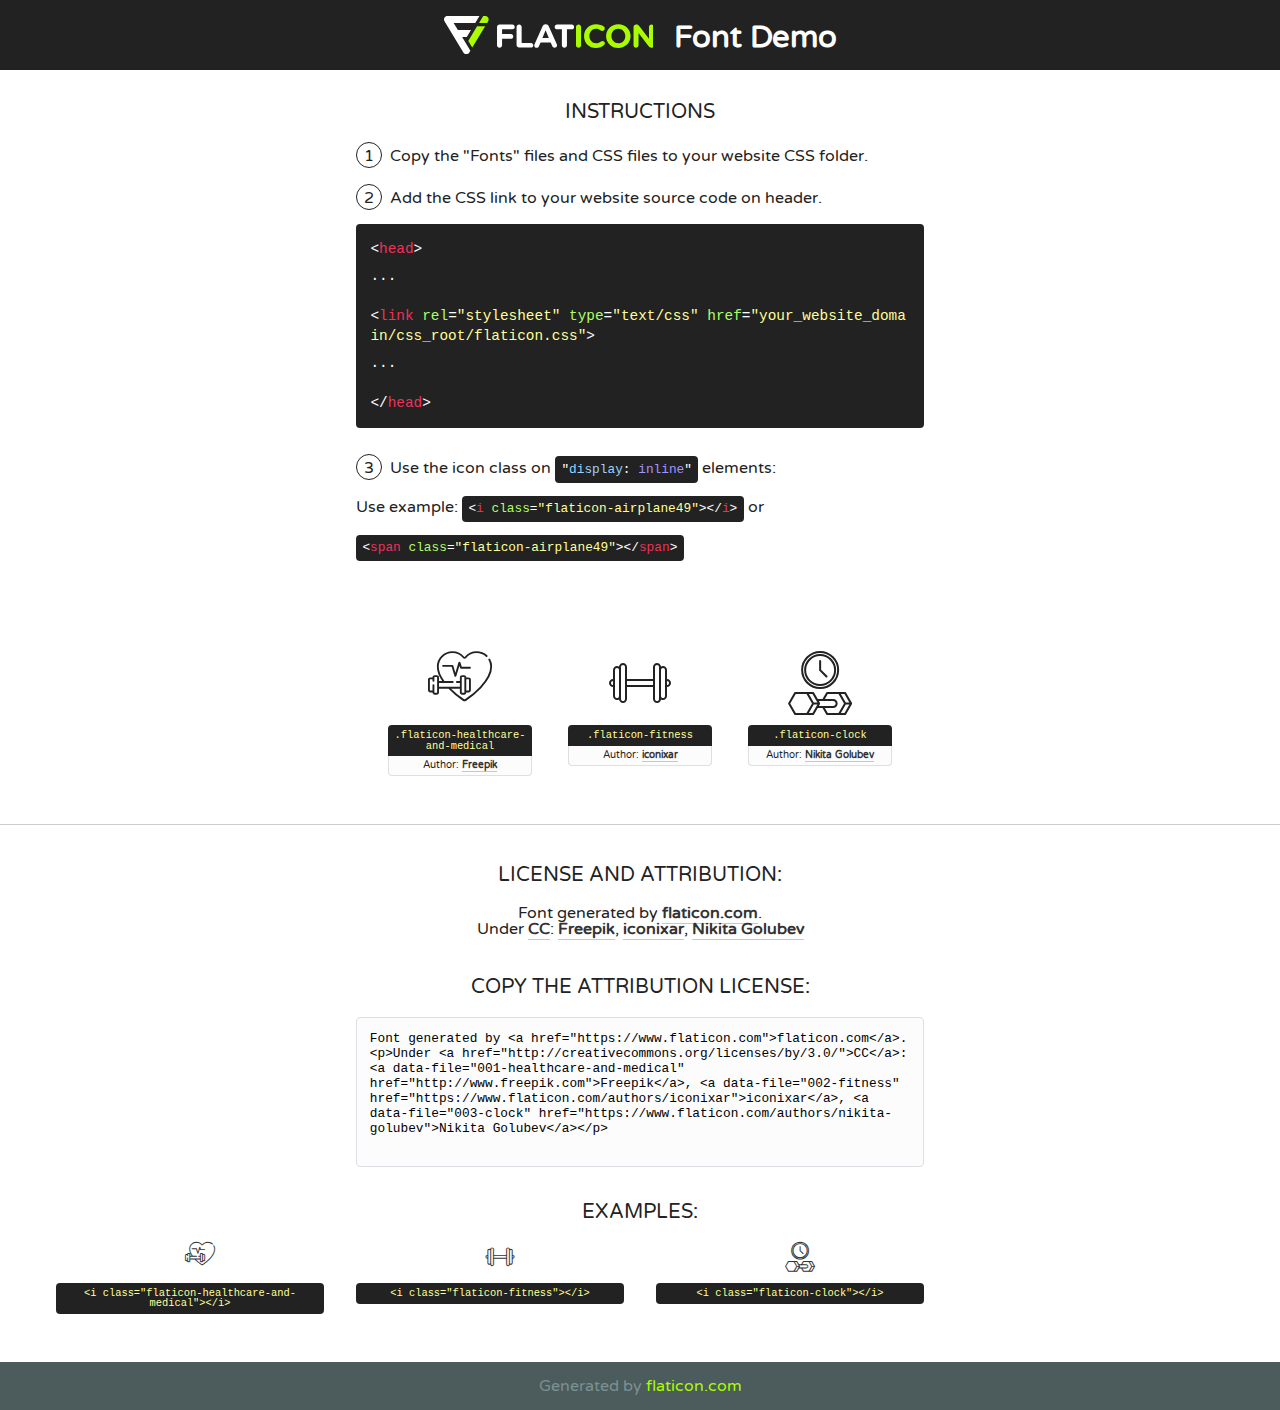
<file: assets/fonts/flaticon.html>
<!DOCTYPE html>
<!--
  Flaticon icon font: Flaticon
  Creation date: 16/05/2020 07:37
-->
<html>
<!DOCTYPE html>
<html>

<head>
    <title>Flaticon WebFont</title>
    <link href="http://fonts.googleapis.com/css?family=Varela+Round" rel="stylesheet" type="text/css" />
    <link rel="stylesheet" type="text/css" href="flaticon.css">
    <meta charset="UTF-8">
    <style>
    html, body, div, span, applet, object, iframe,
    h1, h2, h3, h4, h5, h6, p, blockquote, pre,
    a, abbr, acronym, address, big, cite, code,
    del, dfn, em, img, ins, kbd, q, s, samp,
    small, strike, strong, sub, sup, tt, var,
    b, u, i, center,
    dl, dt, dd, ol, ul, li,
    fieldset, form, label, legend,
    table, caption, tbody, tfoot, thead, tr, th, td,
    article, aside, canvas, details, embed, 
    figure, figcaption, footer, header, hgroup, 
    menu, nav, output, ruby, section, summary,
    time, mark, audio, video {
        margin: 0;
        padding: 0;
        border: 0;
        font-size: 100%;
        font: inherit;
        vertical-align: baseline;
    }
    /* HTML5 display-role reset for older browsers */
    article, aside, details, figcaption, figure, 
    footer, header, hgroup, menu, nav, section {
        display: block;
    }
    body {
        line-height: 1;
    }
    ol, ul {
        list-style: none;
    }
    blockquote, q {
        quotes: none;
    }
    blockquote:before, blockquote:after,
    q:before, q:after {
        content: '';
        content: none;
    }
    table {
        border-collapse: collapse;
        border-spacing: 0;
    }
    body {
        font-family: 'Varela Round', Helvetica, Arial, sans-serif;
        font-size: 16px;
        color: #222;
    }
    a {
        color: #333;
        border-bottom: 1px solid #a9fd00;
        font-weight: bold;
        text-decoration: none;
    }
    * {
        -moz-box-sizing: border-box;
        -webkit-box-sizing: border-box;
        box-sizing: border-box;
        margin: 0;
        padding: 0;
    }
    [class^="flaticon-"]:before, [class*=" flaticon-"]:before, [class^="flaticon-"]:after, [class*=" flaticon-"]:after {
        font-family: Flaticon;
        font-size: 30px;
        font-style: normal;
        margin-left: 20px;
        color: #333;
    }
    .wrapper {
        max-width: 600px;
        margin: auto;
        padding: 0 1em;
    }
    .title {
        font-size: 1.25em;
        text-align: center;
        margin-bottom: 1em;
        text-transform: uppercase;
    }
    header {
        text-align: center;
        background-color: #222;
        color: #fff;
        padding: 1em;
    }
    header .logo {
        width: 210px;
        height: 38px;
        display: inline-block;
        vertical-align: middle;
        margin-right: 1em;
        border: none;
    }
    header strong {
        font-size: 1.95em;
        font-weight: bold;
        vertical-align: middle;
        margin-top: 5px;
        display: inline-block;
    }
    .demo {
        margin: 2em auto;
        line-height: 1.25em;
    }
    .demo ul li {
        margin-bottom: 1em;
    }
    .demo ul li .num {
        color: #222;
        border-radius: 20px;
        display: inline-block;
        width: 26px;
        padding: 3px;
        height: 26px;
        text-align: center;
        margin-right: 0.5em;
        border: 1px solid #222;
    }
    .demo ul li code {
        background-color: #222;
        border-radius: 4px;
        padding: 0.25em 0.5em;
        display: inline-block;
        color: #fff;
        font-family: Consolas,Monaco,Lucida Console,Liberation Mono,DejaVu Sans Mono,Bitstream Vera Sans Mono,Courier New, monospace;
        font-weight: lighter;
        margin-top: 1em;
        font-size: 0.8em;
        word-break: break-all;
    }
    .demo ul li code.big {
        padding: 1em;
        font-size: 0.9em;
    }
    .demo ul li code .red {
        color: #EF3159;
    }
    .demo ul li code .green {
        color: #ACFF65;
    }
    .demo ul li code .yellow {
        color: #FFFF99;
    }
    .demo ul li code .blue {
        color: #99D3FF;
    }
    .demo ul li code .purple {
        color: #A295FF;
    }
    .demo ul li code .dots {
        margin-top: 0.5em;
        display: block;
    }
    #glyphs {
        border-bottom: 1px solid #ccc;
        padding: 2em 0;
        text-align: center;
    }
    .glyph {
        display: inline-block;
        width: 9em;
        margin: 1em;
        text-align: center;
        vertical-align: top;
        background: #FFF;
    }
    .glyph .glyph-icon {
        padding: 10px;
        display: block;
        font-family:"Flaticon";
        font-size: 64px;
        line-height: 1;
    }
    .glyph .glyph-icon:before {
        font-size: 64px;
        color: #222;
        margin-left: 0;
    }
    .class-name {
        font-size: 0.65em;
        background-color: #222;
        color: #fff;
        border-radius: 4px 4px 0 0;
        padding: 0.5em;
        color: #FFFF99;
        font-family: Consolas,Monaco,Lucida Console,Liberation Mono,DejaVu Sans Mono,Bitstream Vera Sans Mono,Courier New, monospace;
    }
    .author-name {
        font-size: 0.6em;
        background-color: #fcfcfd;
        border: 1px solid #DEDEE4;
        border-top: 0;
        border-radius: 0 0 4px 4px;
        padding: 0.5em;
    }
    .class-name:last-child {
        font-size: 10px;
        color:#888;
    }
    .class-name:last-child a {
        font-size: 10px;
        color:#555;
    }
    .class-name:last-child a:hover {
        color:#a9fd00;
    }
    .glyph > input {
        display: block;
        width: 100px;
        margin: 5px auto;
        text-align: center;
        font-size: 12px;
        cursor: text;
    }
    .glyph > input.icon-input {
        font-family:"Flaticon";
        font-size: 16px;
        margin-bottom: 10px;
    }
    .attribution .title {
        margin-top: 2em;
    }
    .attribution textarea {
        background-color: #fcfcfd;
        padding: 1em;
        border: none;
        box-shadow: none;
        border: 1px solid #DEDEE4;
        border-radius: 4px;
        resize: none;
        width: 100%;
        height: 150px;
        font-size: 0.8em;
        font-family: Consolas,Monaco,Lucida Console,Liberation Mono,DejaVu Sans Mono,Bitstream Vera Sans Mono,Courier New, monospace;
        -webkit-appearance: none;
    }
    .iconsuse {
        margin: 2em auto;
        text-align: center;
        max-width: 1200px;
    }
    .iconsuse:after {
        content: '';
        display: table;
        clear: both;
    }
    .iconsuse .image {
        float: left;
        width: 25%;
        padding: 0 1em;
    }
    .iconsuse .image p {
        margin-bottom: 1em;
    }
    .iconsuse .image span {
        display: block;
        font-size: 0.65em;
        background-color: #222;
        color: #fff;
        border-radius: 4px;
        padding: 0.5em;
        color: #FFFF99;
        margin-top: 1em;
        font-family: Consolas,Monaco,Lucida Console,Liberation Mono,DejaVu Sans Mono,Bitstream Vera Sans Mono,Courier New, monospace;
    }
    #footer {
        text-align: center;
        background-color: #4C5B5C;
        color: #7c9192;
        padding: 1em;
    }
    #footer a {
        border: none;
        color: #a9fd00;
        font-weight: normal;
    }
    @media (max-width: 960px) {
        .iconsuse .image {
            width: 50%;
        }
    }
    @media (max-width: 560px) {
        .iconsuse .image {
            width: 100%;
        }
    }
    </style>
</head>

<body class="characters-off">

    <header>
        <a href="https://www.flaticon.com" target="_blank" class="logo">
            <svg version="1.1" xmlns="http://www.w3.org/2000/svg" xmlns:xlink="http://www.w3.org/1999/xlink" xmlns:a="http://ns.adobe.com/AdobeSVGViewerExtensions/3.0/" viewBox="0 0 560.875 102.036" enable-background="new 0 0 560.875 102.036" xml:space="preserve">
                <defs>
                </defs>
                <g>
                    <g class="letters">
                        <path fill="#ffffff" d="M141.596,29.675c0-3.777,2.985-6.767,6.764-6.767h34.438c3.426,0,6.15,2.728,6.15,6.15
                        c0,3.43-2.724,6.149-6.15,6.149h-27.674v13.091h23.719c3.429,0,6.151,2.724,6.151,6.15c0,3.43-2.723,6.149-6.151,6.149h-23.719
                        v17.574c0,3.773-2.986,6.761-6.764,6.761c-3.779,0-6.764-2.989-6.764-6.761V29.675z"></path>
                        <path fill="#ffffff" d="M193.844,29.149c0-3.781,2.985-6.767,6.764-6.767c3.776,0,6.763,2.985,6.763,6.767v42.957h25.039
                        c3.426,0,6.149,2.726,6.149,6.153c0,3.425-2.723,6.15-6.149,6.15h-31.802c-3.779,0-6.764-2.986-6.764-6.768V29.149z"></path>
                        <path fill="#ffffff" d="M241.891,75.71l21.438-48.407c1.492-3.341,4.215-5.357,7.906-5.357h0.792
                        c3.686,0,6.323,2.017,7.815,5.357l21.439,48.407c0.436,0.967,0.701,1.845,0.701,2.723c0,3.602-2.809,6.501-6.414,6.501
                        c-3.161,0-5.269-1.845-6.499-4.655l-4.132-9.661h-27.059l-4.301,10.102c-1.144,2.631-3.426,4.214-6.237,4.214
                        c-3.517,0-6.24-2.81-6.24-6.325C241.1,77.64,241.451,76.677,241.891,75.71z M279.932,58.666l-8.521-20.297l-8.526,20.297H279.932
                        z"></path>
                        <path fill="#ffffff" d="M314.864,35.387H301.86c-3.429,0-6.239-2.813-6.239-6.238c0-3.429,2.811-6.24,6.239-6.24h39.533
                        c3.426,0,6.237,2.811,6.237,6.24c0,3.425-2.811,6.238-6.237,6.238h-13.001v42.785c0,3.773-2.99,6.761-6.764,6.761
                        c-3.779,0-6.764-2.989-6.764-6.761V35.387z"></path>
                        <path fill="#A9FD00" d="M352.615,29.149c0-3.781,2.985-6.767,6.767-6.767c3.774,0,6.761,2.985,6.761,6.767v49.024
                        c0,3.773-2.987,6.761-6.761,6.761c-3.781,0-6.767-2.989-6.767-6.761V29.149z"></path>
                        <path fill="#A9FD00" d="M374.132,53.836v-0.179c0-17.481,13.178-31.801,32.065-31.801c9.22,0,15.459,2.458,20.557,6.238
                        c1.402,1.054,2.637,2.985,2.637,5.357c0,3.692-2.985,6.59-6.681,6.59c-1.845,0-3.071-0.702-4.044-1.319
                        c-3.776-2.813-7.729-4.393-12.562-4.393c-10.364,0-17.831,8.611-17.831,19.154v0.173c0,10.542,7.291,19.329,17.831,19.329
                        c5.715,0,9.492-1.756,13.359-4.834c1.049-0.874,2.458-1.491,4.039-1.491c3.429,0,6.325,2.813,6.325,6.236
                        c0,2.106-1.056,3.78-2.282,4.834c-5.539,4.834-12.036,7.733-21.878,7.733C387.572,85.464,374.132,71.493,374.132,53.836z"></path>
                        <path fill="#A9FD00" d="M433.009,53.836v-0.179c0-17.481,13.79-31.801,32.766-31.801c18.981,0,32.592,14.143,32.592,31.628v0.173
                        c0,17.483-13.785,31.807-32.769,31.807C446.625,85.464,433.009,71.32,433.009,53.836z M484.224,53.836v-0.179
                        c0-10.539-7.725-19.326-18.626-19.326c-10.893,0-18.449,8.611-18.449,19.154v0.173c0,10.542,7.73,19.329,18.626,19.329
                        C476.676,72.986,484.224,64.378,484.224,53.836z"></path>
                        <path fill="#A9FD00" d="M506.233,29.321c0-3.774,2.99-6.763,6.767-6.763h1.401c3.252,0,5.183,1.583,7.029,3.953l26.093,34.265
                        V29.059c0-3.692,2.99-6.677,6.681-6.677c3.683,0,6.671,2.985,6.671,6.677v48.934c0,3.78-2.987,6.765-6.764,6.765h-0.436
                        c-3.257,0-5.188-1.581-7.034-3.953l-27.056-35.492v32.944c0,3.687-2.985,6.676-6.678,6.676c-3.683,0-6.673-2.989-6.673-6.676
                        V29.321z"></path>
                    </g>
                    <g class="insignia">
                        <path fill="#ffffff" d="M48.372,56.137h12.517l11.156-18.537H37.186L25.688,18.539h57.825L94.668,0H9.271
                        C5.925,0,2.842,1.801,1.198,4.716c-1.644,2.907-1.593,6.482,0.134,9.343l50.38,83.501c1.678,2.781,4.689,4.476,7.938,4.476
                        c3.246,0,6.257-1.695,7.935-4.476l2.898-4.804L48.372,56.137z"></path>
                        <g class="i">
                            <path fill="#A9FD00" d="M93.575,18.539h0.031v0.004l21.652,0.004l2.705-4.488c1.727-2.861,1.778-6.436,0.133-9.343
                            C116.454,1.801,113.371,0,110.026,0h-5.294L93.575,18.539z"></path>
                            <polygon fill="#A9FD00" points="88.291,27.356 64.725,66.486 75.519,84.404 109.942,27.356"></polygon>
                        </g>
                    </g>
                </g>
            </svg>
        </a>
        <strong>Font Demo</strong>
    </header>


    <section class="demo wrapper">

        <p class="title">Instructions</p>

        <ul>
            <li>
                <span class="num">1</span>Copy the "Fonts" files and CSS files to your website CSS folder.
            </li>
            <li>
                <span class="num">2</span>Add the CSS link to your website source code on header.
                <code class="big">
                    &lt;<span class="red">head</span>&gt;
                    <br/><span class="dots">...</span>
                    <br/>&lt;<span class="red">link</span> <span class="green">rel</span>=<span class="yellow">"stylesheet"</span> <span class="green">type</span>=<span class="yellow">"text/css"</span> <span class="green">href</span>=<span class="yellow">"your_website_domain/css_root/flaticon.css"</span>&gt;
                    <br/><span class="dots">...</span>
                    <br/>&lt;/<span class="red">head</span>&gt;
                </code>
            </li>

            <li>
                <p>
                    <span class="num">3</span>Use the icon class on <code>"<span class="blue">display</span>:<span class="purple"> inline</span>"</code> elements:
                    <br />
                    Use example: <code>&lt;<span class="red">i</span> <span class="green">class</span>=<span class="yellow">&quot;flaticon-airplane49&quot;</span>&gt;&lt;/<span class="red">i</span>&gt;</code> or <code>&lt;<span class="red">span</span> <span class="green">class</span>=<span class="yellow">&quot;flaticon-airplane49&quot;</span>&gt;&lt;/<span class="red">span</span>&gt;</code>
            </li>
        </ul>

    </section>




   <section id="glyphs">          
    
      
        <div class="glyph"><div class="glyph-icon flaticon-healthcare-and-medical"></div>
            <div class="class-name">.flaticon-healthcare-and-medical</div>
            <div class="author-name">Author: <a data-file="001-healthcare-and-medical" href="http://www.freepik.com">Freepik</a> </div> 
        </div>        
        
        <div class="glyph"><div class="glyph-icon flaticon-fitness"></div>
            <div class="class-name">.flaticon-fitness</div>
            <div class="author-name">Author: <a data-file="002-fitness" href="https://www.flaticon.com/authors/iconixar">iconixar</a> </div> 
        </div>        
        
        <div class="glyph"><div class="glyph-icon flaticon-clock"></div>
            <div class="class-name">.flaticon-clock</div>
            <div class="author-name">Author: <a data-file="003-clock" href="https://www.flaticon.com/authors/nikita-golubev">Nikita Golubev</a> </div> 
        </div>        
        

    </section>



    <section class="attribution wrapper"   style="text-align:center;">

      <div class="title">License and attribution:</div><div class="attrDiv">Font generated by <a href="https://www.flaticon.com">flaticon.com</a>. <div><p>Under <a href="http://creativecommons.org/licenses/by/3.0/">CC</a>: <a data-file="001-healthcare-and-medical" href="http://www.freepik.com">Freepik</a>, <a data-file="002-fitness" href="https://www.flaticon.com/authors/iconixar">iconixar</a>, <a data-file="003-clock" href="https://www.flaticon.com/authors/nikita-golubev">Nikita Golubev</a></p>  </div>
      </div>
      <div class="title">Copy the Attribution License:</div>

    <textarea onclick="this.focus();this.select();">Font generated by &lt;a href=&quot;https://www.flaticon.com&quot;&gt;flaticon.com&lt;/a&gt;. <p>Under <a href="http://creativecommons.org/licenses/by/3.0/">CC</a>: <a data-file="001-healthcare-and-medical" href="http://www.freepik.com">Freepik</a>, <a data-file="002-fitness" href="https://www.flaticon.com/authors/iconixar">iconixar</a>, <a data-file="003-clock" href="https://www.flaticon.com/authors/nikita-golubev">Nikita Golubev</a></p>  
     </textarea>

    </section>

    <section class="iconsuse">

          <div class="title">Examples:</div>            
             
            <div class="image">
                <p>
                    <i class="glyph-icon flaticon-healthcare-and-medical"></i> 
                    <span>&lt;i class=&quot;flaticon-healthcare-and-medical&quot;&gt;&lt;/i&gt;</span>
                </p>
            </div>
            
            <div class="image">
                <p>
                    <i class="glyph-icon flaticon-fitness"></i> 
                    <span>&lt;i class=&quot;flaticon-fitness&quot;&gt;&lt;/i&gt;</span>
                </p>
            </div>
            
            <div class="image">
                <p>
                    <i class="glyph-icon flaticon-clock"></i> 
                    <span>&lt;i class=&quot;flaticon-clock&quot;&gt;&lt;/i&gt;</span>
                </p>
            </div>
                       
        </div>
                            
    </section>

<div id="footer">
    <div>Generated by <a href="https://www.flaticon.com">flaticon.com</a>
    </div>
</div>



</body>
</html>
</file>
<file: assets/fonts/flaticon.css>
/*
  	Flaticon icon font: Flaticon
  	Creation date: 16/05/2020 07:37
  	*/

@font-face {
  font-family: "Flaticon";
  src: url("./Flaticon.eot");
  src: url("./Flaticon.eot?#iefix") format("embedded-opentype"),
       url("./Flaticon.woff2") format("woff2"),
       url("./Flaticon.woff") format("woff"),
       url("./Flaticon.ttf") format("truetype"),
       url("./Flaticon.svg#Flaticon") format("svg");
  font-weight: normal;
  font-style: normal;
}

@media screen and (-webkit-min-device-pixel-ratio:0) {
  @font-face {
    font-family: "Flaticon";
    src: url("./Flaticon.svg#Flaticon") format("svg");
  }
}

[class^="flaticon-"]:before, [class*=" flaticon-"]:before,
[class^="flaticon-"]:after, [class*=" flaticon-"]:after {   
  font-family: Flaticon;
        font-size: 20px;
font-style: normal;
margin-left: 20px;
}

.flaticon-healthcare-and-medical:before { content: "\f100"; }
.flaticon-fitness:before { content: "\f101"; }
.flaticon-clock:before { content: "\f102"; }
</file>
